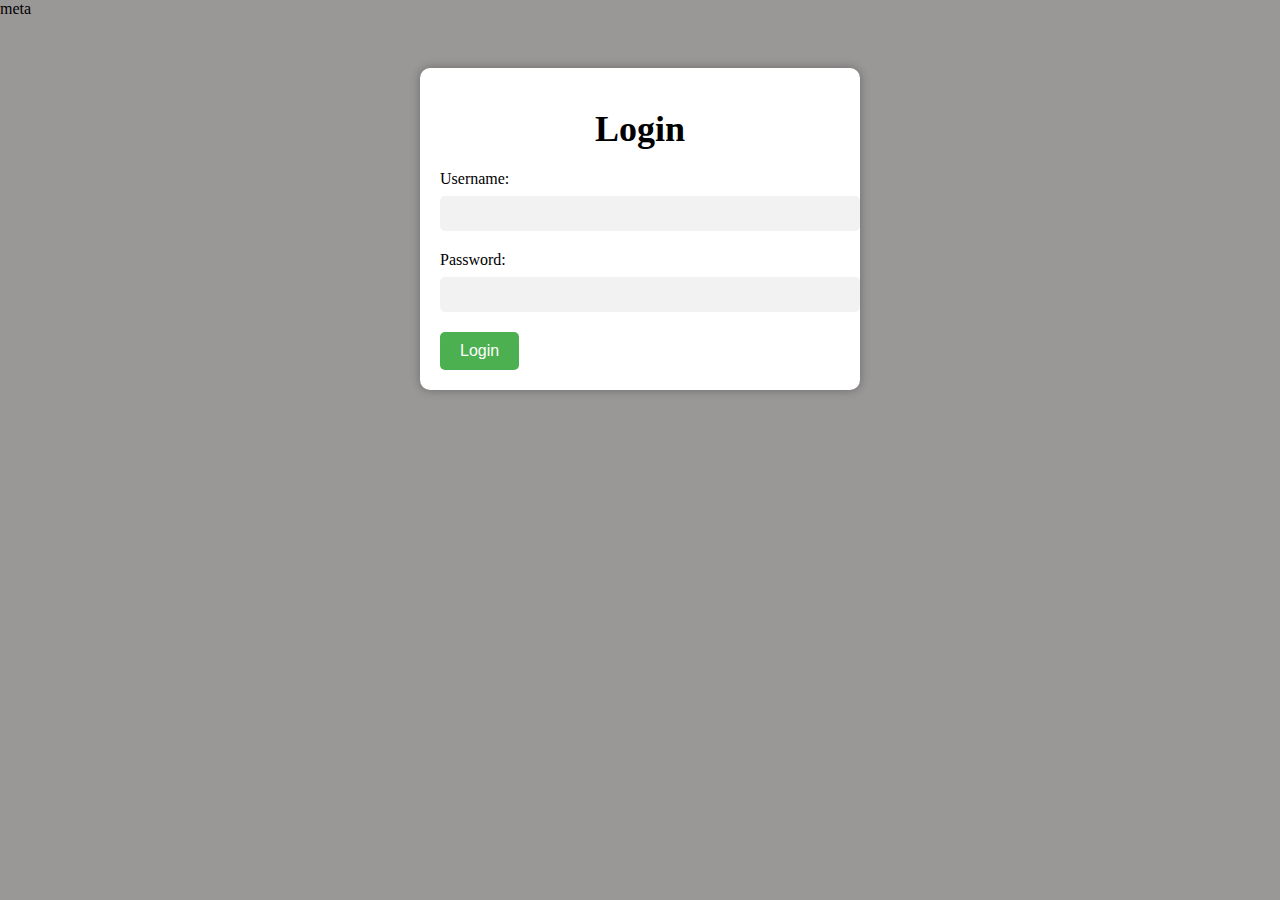
<file: index.html>
<!DOCTYPE html>
<html>
<head>
	<title>Login Page</title>
    <meta http-equiv="Content-Type" content="text/html;charset=UTF-8">
    meta
    <style>
 body {
	margin: 0;
	padding: 0;
	background-color: #9a9797;
}

h1 {
	margin: 0;
	padding: 20px;
	font-size: 36px;
	text-align: center;
}

form {
	width: 400px;
	margin: 50px auto;
	background-color: #fff;
	border-radius: 10px;
	box-shadow: 0 0 10px rgba(0, 0, 0, 0.3);
	padding: 20px;
}

label {
	display: block;
	margin-bottom: 8px;
}

input[type="text"], input[type="password"] {
	display: block;
	width: 100%;
	padding: 10px;
	margin-bottom: 20px;
	border-radius: 5px;
	border: none;
	background-color: #f2f2f2;
}

input[type="submit"] {
	background-color: #4CAF50;
	color: #fff;
	padding: 10px 20px;
	border: none;
	border-radius: 5px;
	cursor: pointer;
	font-size: 16px;
}

input[type="submit"]:hover {
	background-color: #3e8e41;
}

    </style>
</head>
<body>
	<form id="login-form" action="javascript:void(0);" method="post">
		<h1>Login</h1>
		<label for="username">Username:</label>
		<input type="text" id="username" name="username" required>
		<label for="password">Password:</label>
		<input type="password" id="password" name="password" required>
		<input type="submit" value="Login">
	</form>
    <script>
    const loginForm = document.getElementById("login-form");
    loginForm.addEventListener("submit", function(event) {
	event.preventDefault();
	const username = document.getElementById("username").value;
	const password = document.getElementById("password").value;
	if (username === "username" && password === "password") {
		window.location.href = "screen.html";
	} else {
		alert("Invalid username or password");
	}
});

    </script>
</body>
</html>
</file>
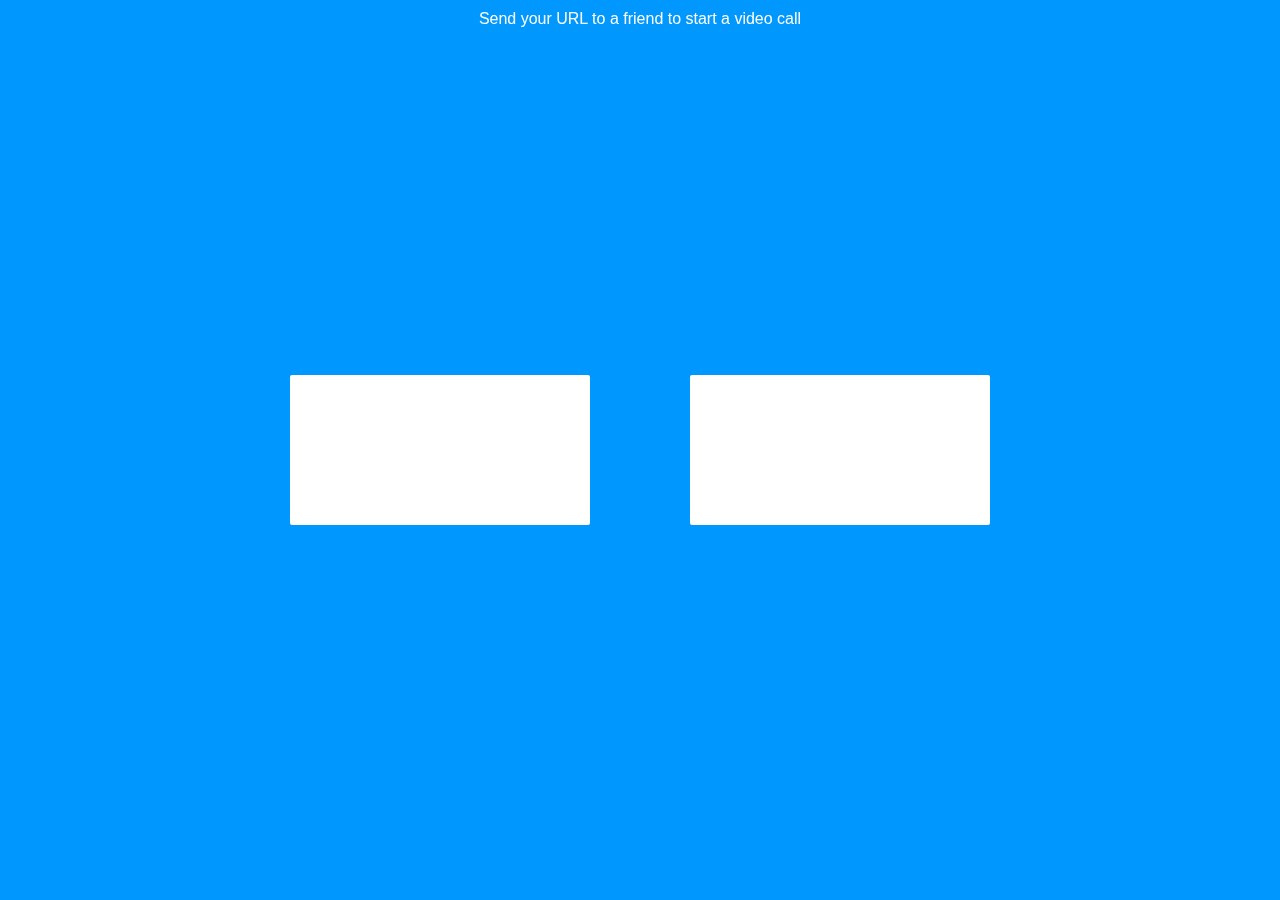
<file: screen.html>
<html>
<head>
  <script src='https://cdn.scaledrone.com/scaledrone.min.js'></script>
  <meta charset="utf-8">
  <meta name="viewport" content="width=device-width">
  <style>
    body {
      background: #0098ff;
      display: flex;
      height: 100vh;
      margin: 0;
      align-items: center;
      justify-content: center;
      padding: 0 50px;
      font-family: -apple-system, BlinkMacSystemFont, sans-serif;
    }
    video {
      max-width: calc(50% - 100px);
      margin: 0 50px;
      box-sizing: border-box;
      border-radius: 2px;
      padding: 0;
      background: white;
    }
    .copy {
      position: fixed;
      top: 10px;
      left: 50%;
      transform: translateX(-50%);
      font-size: 16px;
      color: white;
    }
  </style>
</head>
<body>
  <div class="copy">Send your URL to a friend to start a video call</div>
  <video id="localVideo" autoplay muted></video>
  <video id="remoteVideo" autoplay></video>
  
  <script src="script.js"></script>
</body>
</html>
</file>
